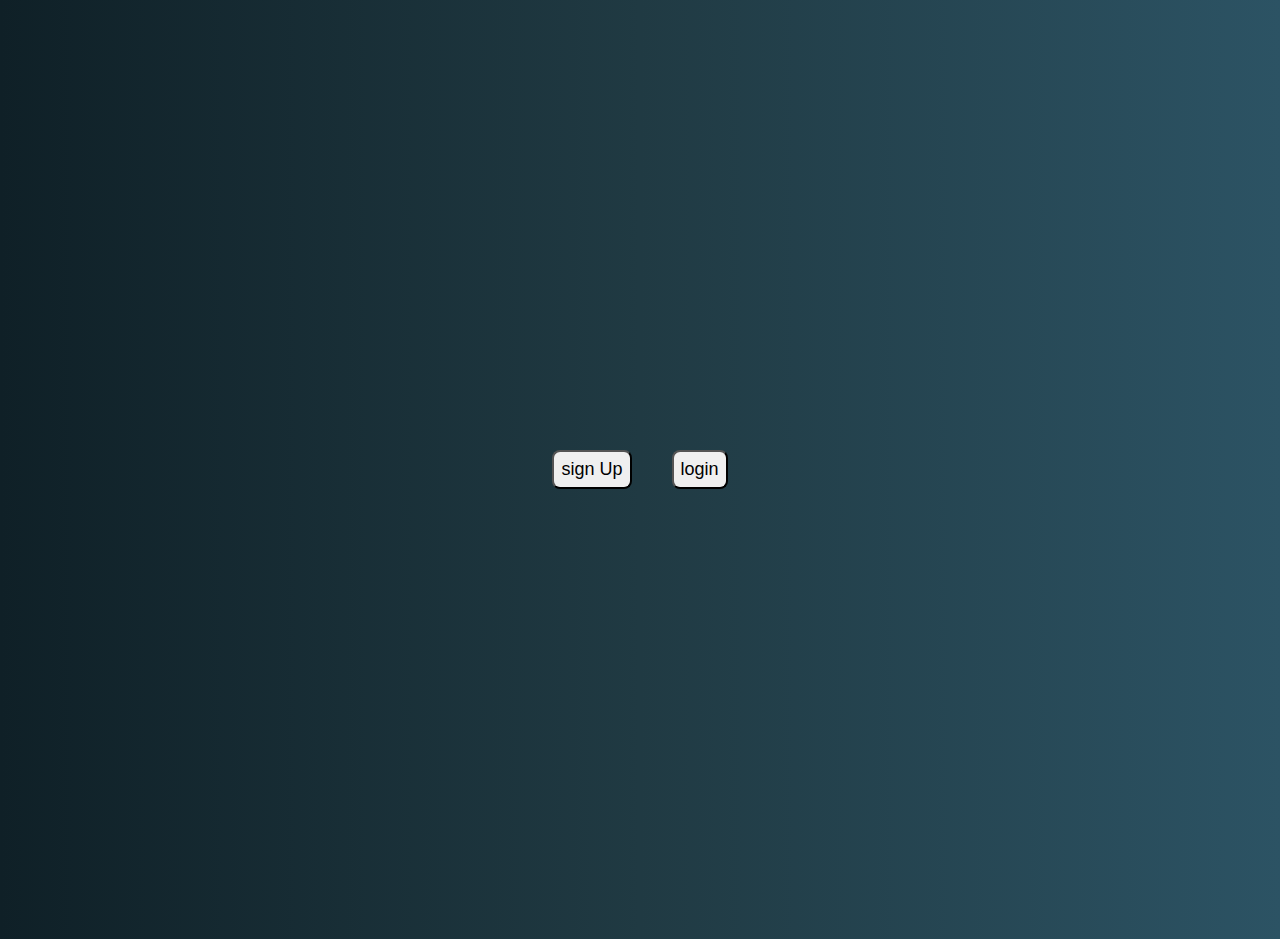
<file: index.html>
<!DOCTYPE html>
<html lang="en">
<head>
    <meta charset="UTF-8">
    <meta name="viewport" content="width=device-width, initial-scale=1.0">
    
    <link rel="preconnect" href="https://fonts.googleapis.com">
    <link rel="preconnect" href="https://fonts.gstatic.com" crossorigin>
    <link href="https://fonts.googleapis.com/css2?family=Poppins:wght@400;700&display=swap" rel="stylesheet">
    <link rel="stylesheet" href="style.css">
    <title>Document</title>
</head>
<body>
    <div class="container">
        <div class="mybtns">
            <button><a href="indexSignup.html">sign Up</a></button>
            <button><a href="indexlogin.html">login</a></button>
        </div>

        
    </div>
</body>
</html>
</file>
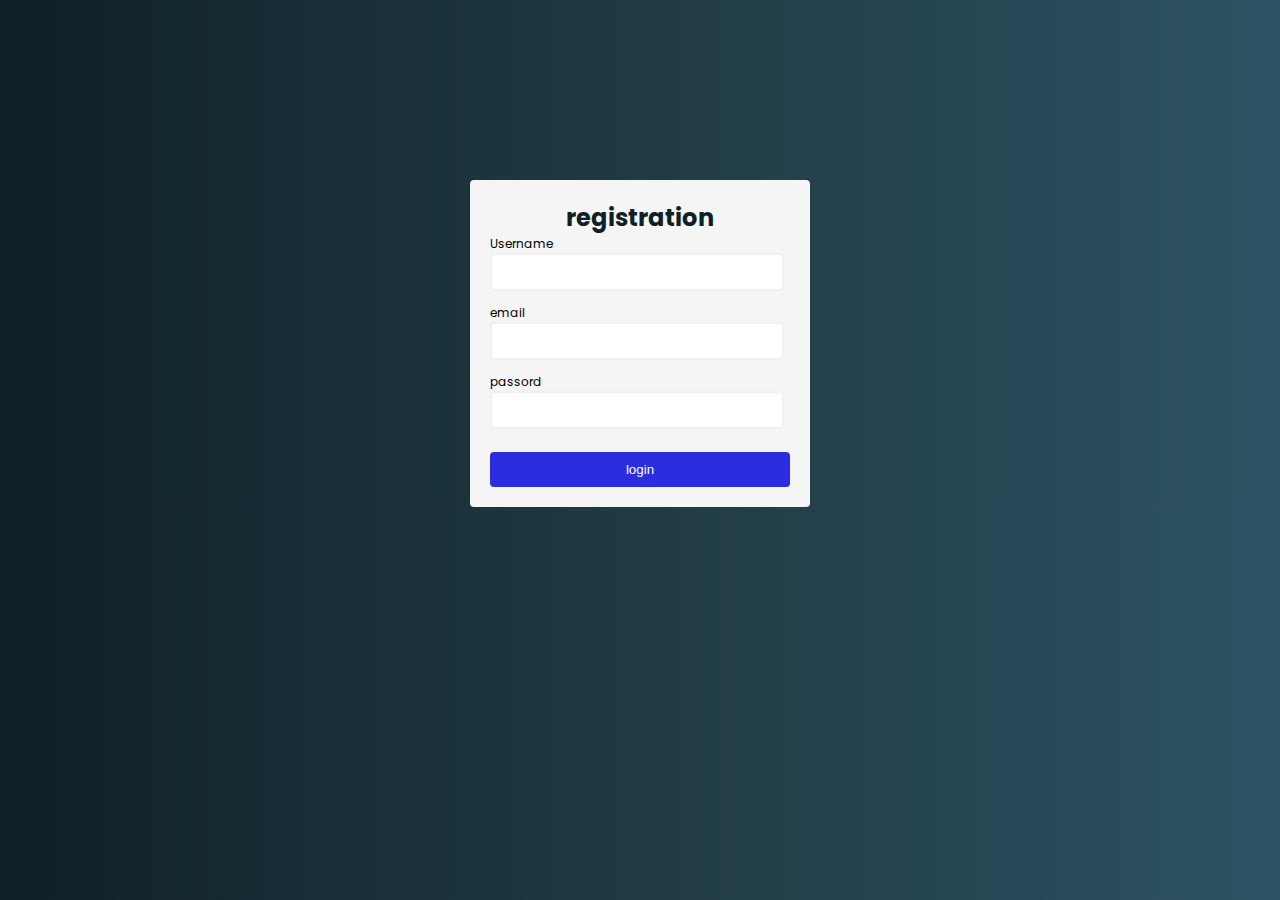
<file: indexlogin.html>
<!DOCTYPE html>
<html lang="en">
<head>
    <meta charset="UTF-8">
    <meta name="viewport" content="width=device-width, initial-scale=1.0">

    
    <link rel="preconnect" href="https://fonts.googleapis.com">
    <link rel="preconnect" href="https://fonts.gstatic.com" crossorigin>
    <link href="https://fonts.googleapis.com/css2?family=Poppins:wght@400;700&display=swap" rel="stylesheet">
    <link rel="stylesheet" href="style.css">


    <title>Document</title>
</head>
<body>
    
    <div class="container">
        <form action="/" id="formLog">
            <h1>registration</h1>

            <div class="inputControl">
                <label for="UsernameLog">Username</label>
                <input type="text" name="Username" id="UsernameLog">
                <div class="error"></div>
            </div>
            
            <div class="inputControl">
                <label for="emailLog">email</label>
                <input type="email" name="Username" id="emailLog">
                <div class="error"></div>
            </div>
            
            <div class="inputControl">
                <label for="password">passord</label>
                <input type="password" name="password" id="password">
                <div class="error"></div>
            </div>
            
            <button type="submit" id="submitLog">login</button>
            
        </form>






    </div>
    <script src="scriptLogin.js"></script>
</body>
</html>
</file>
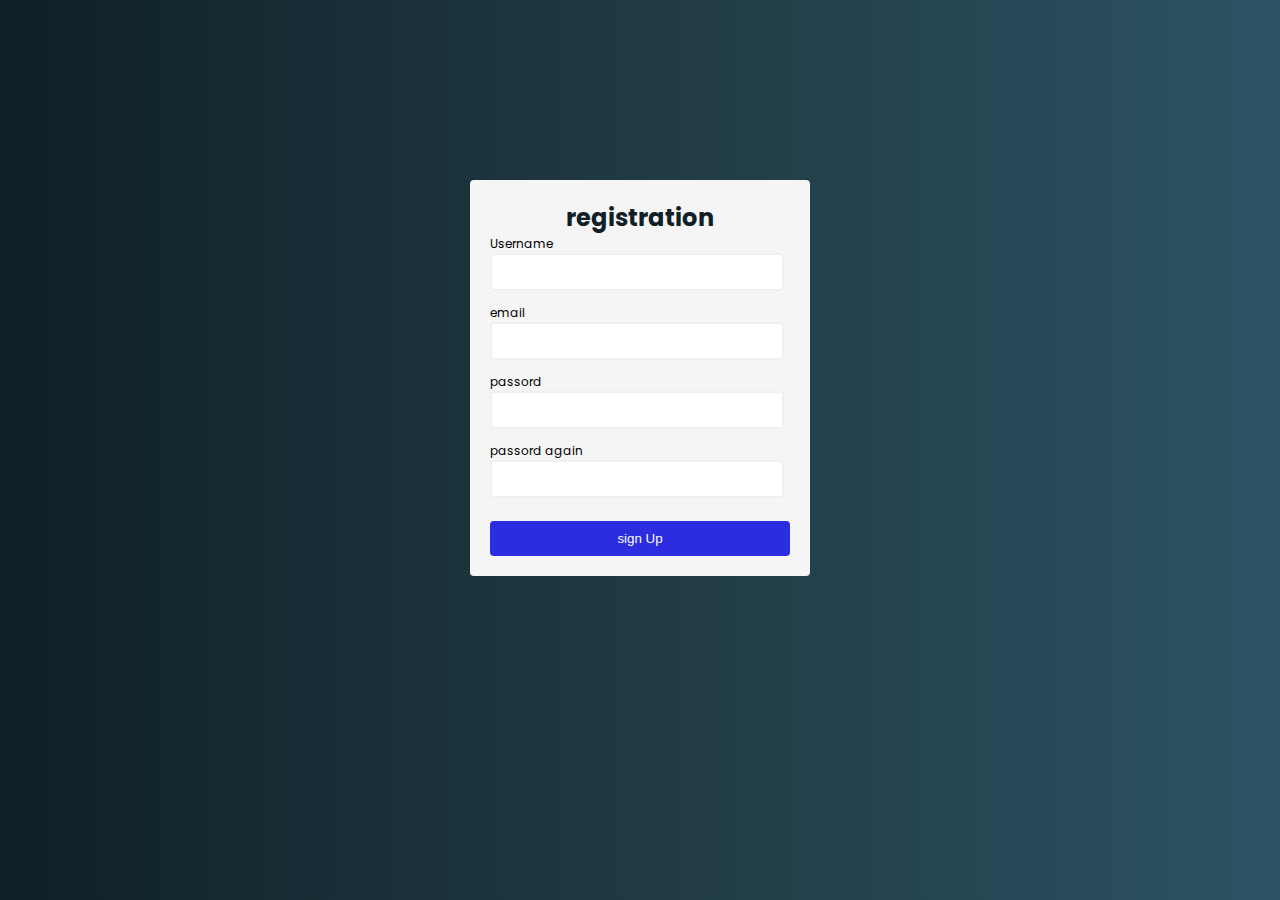
<file: indexSignup.html>
<!DOCTYPE html>
<html lang="en">
<head>
    <meta charset="UTF-8">
    <meta name="viewport" content="width=device-width, initial-scale=1.0">
    <link rel="preconnect" href="https://fonts.googleapis.com">
    <link rel="preconnect" href="https://fonts.gstatic.com" crossorigin>
    <link href="https://fonts.googleapis.com/css2?family=Poppins:wght@400;700&display=swap" rel="stylesheet">
    <link rel="stylesheet" href="style.css">
    <title>Document</title>
</head>
<body>
    <div class="container">
        <form action="/" id="form">
            <h1>registration</h1>

            <div class="inputControl">
                <label for="Username">Username</label>
                <input type="text" name="Username" id="Username">
                <div class="error"></div>
            </div>
            
            <div class="inputControl">
                <label for="email">email</label>
                <input type="email" name="Username" id="email">
                <div class="error"></div>
            </div>
            
            <div class="inputControl">
                <label for="passw">passord</label>
                <input type="password" name="passw" id="passw">
                <div class="error"></div>
            </div>
            
            <div class="inputControl">
                <label for="pass2">passord again</label>
                <input type="password" name="Username" id="pass2">
                <div class="error"></div>
            </div>
            
            <button type="submit" id="submit">sign Up</button>
            
        </form>






    </div>
    <script src="scriptSignUp.js"></script>
</body>
</html>
</file>
<file: style.css>
*{
    margin: 0;
    padding: 0;
}
body {
    background: linear-gradient(to right, #0f2027, #203a43, #2c5364);
    font-family: 'Poppins', sans-serif;
}
#form , #formLog{
    width: 300px;
    margin: 20vh auto 0 auto;
    padding: 20px;
    background-color: whitesmoke;
    border-radius: 4px;
    font-size: 12px;
}
#form h1 , #formLog h1{
    color: #0f2027;
    text-align: center;
}
#form button , #formLog button{
    padding: 10px;
    margin-top: 10px;
    width: 100%;
    color: white;
    background-color: rgb(45, 45, 224);
    border: none;
    border-radius: 4px;
    cursor: pointer;
}

.inputControl{
    display: flex;
    flex-direction: column;
}
.inputControl input{
    border: 2px solid #f0f0f0;
	border-radius: 4px;
	display: block;
	font-size: 12px;
	padding: 10px;
	width: 90%;
}

.inputControl input:focus {
    outline: 0;
}

.inputControl.success input {
    border-color: #09c372;
}

.inputControl.error input {
    border-color: #ff3860;
}
.inputControl .error {
    color: #ff3860 ;
    font-size: 9px;
    height: 13px;
}


/* ##################           ########################         */

.mybtns{
    display: flex;
    justify-content: center;
    align-items: center;
    margin: 50vh 0px;
}
.mybtns button{
    margin: 0 20px;
    padding: 7px;
    border-radius: 8px;
}
.mybtns button a{
    text-decoration: none;
    color: black;
    font-size: large;
}

/* ################################################################ */


#title , .div{
    text-align: center;
    color: white;
    margin-top: 10px;
}
#container{
    text-align: center;
    margin: 50px 0;
}
#container img{
    width: 600px;
    height: 400px;
}


.heading{
    margin: 20px 0;
}
.paragraph{
    margin: 10px 0;
    color: rgb(231, 196, 233);
}

.section{
    direction: rtl ;

}

.section ul li{
    display: inline-block;
    
    margin: 7px auto;

}
.section ul li a{
    text-decoration: none;
    color: white;
    padding: 6px;
    border-radius: 10px;
    transition: .5s;
}
.section ul li a:hover{
    background-color: rgb(159, 106, 69);
}

.toscroll span{
    color: white;
    font-size: xx-large;
    width: 30px;
    height: 30px;
    text-align: center;
    border-radius: 50%;
    background: #ed0d0d95;
    position: fixed;
    right: 10px;
    bottom: 20px;
    cursor: pointer;
    display: none;
    
}
.toscroll span.show{
    display: block;
}
</file>
